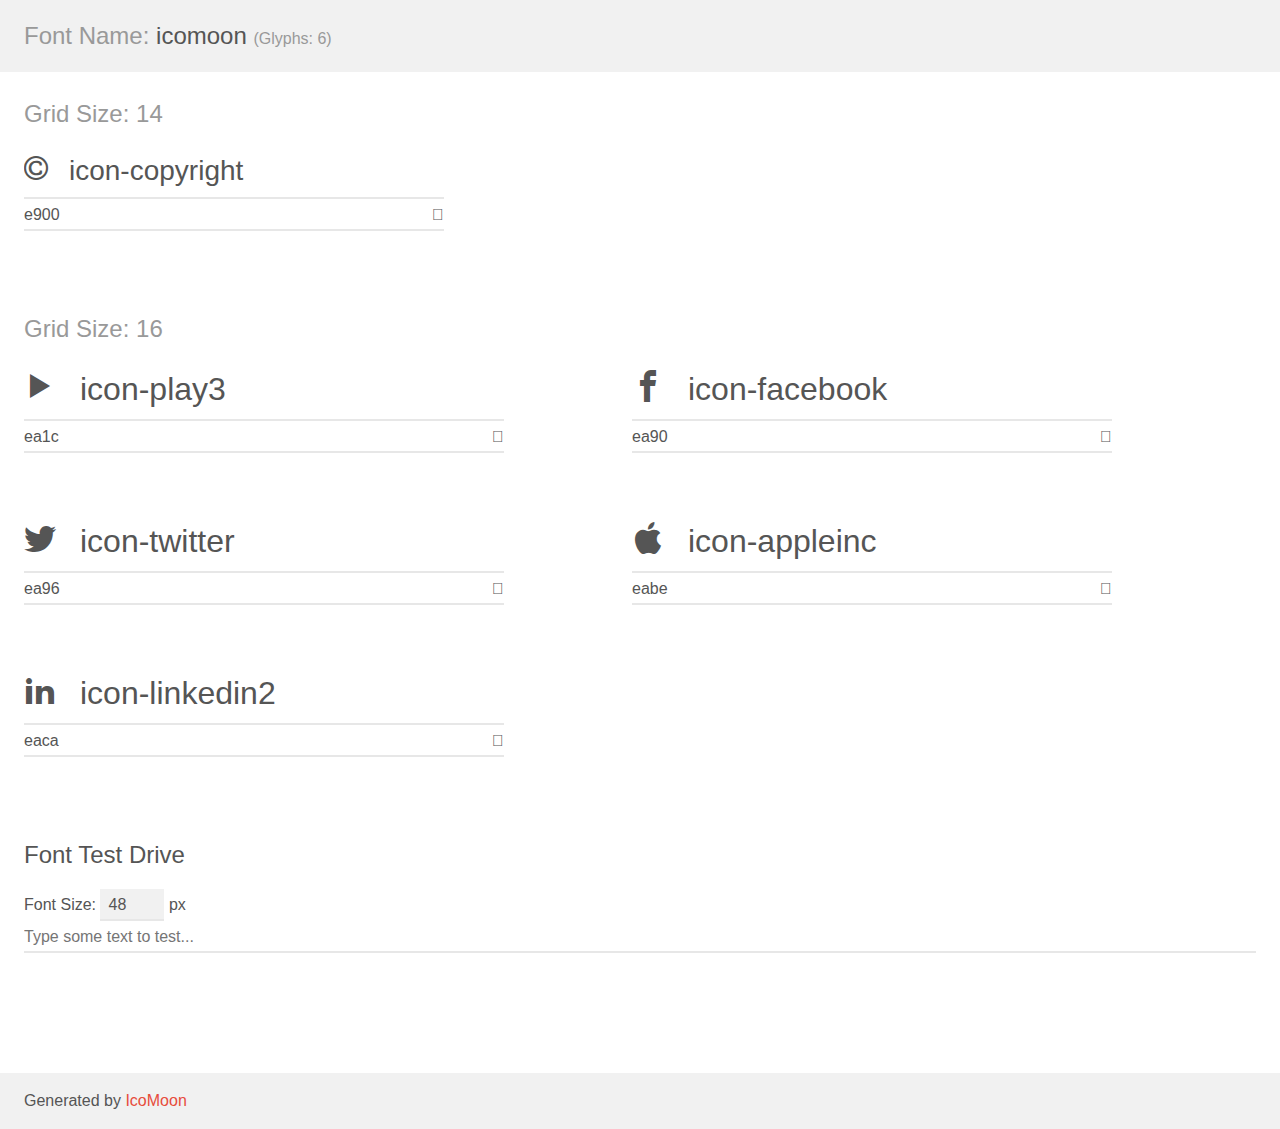
<file: assets/icomoon/demo.html>
<!doctype html>
<html>
<head>
    <meta charset="utf-8">
    <title>IcoMoon Demo</title>
    <meta name="description" content="An Icon Font Generated By IcoMoon.io">
    <meta name="viewport" content="width=device-width, initial-scale=1">
    <link rel="stylesheet" href="demo-files/demo.css">
    <link rel="stylesheet" href="style.css"></head>
<body>
    <div class="bgc1 clearfix">
        <h1 class="mhmm mvm"><span class="fgc1">Font Name:</span> icomoon <small class="fgc1">(Glyphs:&nbsp;6)</small></h1>
    </div>
    <div class="clearfix mhl ptl">
        <h1 class="mvm mtn fgc1">Grid Size: 14</h1>
        <div class="glyph fs1">
            <div class="clearfix bshadow0 pbs">
                <span class="icon-copyright">
                
                </span>
                <span class="mls"> icon-copyright</span>
            </div>
            <fieldset class="fs0 size1of1 clearfix hidden-false">
                <input type="text" readonly value="e900" class="unit size1of2" />
                <input type="text" maxlength="1" readonly value="&#xe900;" class="unitRight size1of2 talign-right" />
            </fieldset>
            <div class="fs0 bshadow0 clearfix hidden-true">
                <span class="unit pvs fgc1">liga: </span>
                <input type="text" readonly value="" class="liga unitRight" />
            </div>
        </div>
    </div>
    <div class="clearfix mhl ptl">
        <h1 class="mvm mtn fgc1">Grid Size: 16</h1>
        <div class="glyph fs2">
            <div class="clearfix bshadow0 pbs">
                <span class="icon-play3">
                
                </span>
                <span class="mls"> icon-play3</span>
            </div>
            <fieldset class="fs0 size1of1 clearfix hidden-false">
                <input type="text" readonly value="ea1c" class="unit size1of2" />
                <input type="text" maxlength="1" readonly value="&#xea1c;" class="unitRight size1of2 talign-right" />
            </fieldset>
            <div class="fs0 bshadow0 clearfix hidden-true">
                <span class="unit pvs fgc1">liga: </span>
                <input type="text" readonly value="play3, player8" class="liga unitRight" />
            </div>
        </div>
        <div class="glyph fs2">
            <div class="clearfix bshadow0 pbs">
                <span class="icon-facebook">
                
                </span>
                <span class="mls"> icon-facebook</span>
            </div>
            <fieldset class="fs0 size1of1 clearfix hidden-false">
                <input type="text" readonly value="ea90" class="unit size1of2" />
                <input type="text" maxlength="1" readonly value="&#xea90;" class="unitRight size1of2 talign-right" />
            </fieldset>
            <div class="fs0 bshadow0 clearfix hidden-true">
                <span class="unit pvs fgc1">liga: </span>
                <input type="text" readonly value="facebook, brand10" class="liga unitRight" />
            </div>
        </div>
        <div class="glyph fs2">
            <div class="clearfix bshadow0 pbs">
                <span class="icon-twitter">
                
                </span>
                <span class="mls"> icon-twitter</span>
            </div>
            <fieldset class="fs0 size1of1 clearfix hidden-false">
                <input type="text" readonly value="ea96" class="unit size1of2" />
                <input type="text" maxlength="1" readonly value="&#xea96;" class="unitRight size1of2 talign-right" />
            </fieldset>
            <div class="fs0 bshadow0 clearfix hidden-true">
                <span class="unit pvs fgc1">liga: </span>
                <input type="text" readonly value="twitter, brand16" class="liga unitRight" />
            </div>
        </div>
        <div class="glyph fs2">
            <div class="clearfix bshadow0 pbs">
                <span class="icon-appleinc">
                
                </span>
                <span class="mls"> icon-appleinc</span>
            </div>
            <fieldset class="fs0 size1of1 clearfix hidden-false">
                <input type="text" readonly value="eabe" class="unit size1of2" />
                <input type="text" maxlength="1" readonly value="&#xeabe;" class="unitRight size1of2 talign-right" />
            </fieldset>
            <div class="fs0 bshadow0 clearfix hidden-true">
                <span class="unit pvs fgc1">liga: </span>
                <input type="text" readonly value="apple, brand53" class="liga unitRight" />
            </div>
        </div>
        <div class="glyph fs2">
            <div class="clearfix bshadow0 pbs">
                <span class="icon-linkedin2">
                
                </span>
                <span class="mls"> icon-linkedin2</span>
            </div>
            <fieldset class="fs0 size1of1 clearfix hidden-false">
                <input type="text" readonly value="eaca" class="unit size1of2" />
                <input type="text" maxlength="1" readonly value="&#xeaca;" class="unitRight size1of2 talign-right" />
            </fieldset>
            <div class="fs0 bshadow0 clearfix hidden-true">
                <span class="unit pvs fgc1">liga: </span>
                <input type="text" readonly value="linkedin2, brand65" class="liga unitRight" />
            </div>
        </div>
    </div>

    <!--[if gt IE 8]><!-->
    <div class="mhl clearfix mbl">
        <h1>Font Test Drive</h1>
        <label>
            Font Size: <input id="fontSize" type="number" class="textbox0 mbm"
            min="8" value="48" />
            px
        </label>
        <input id="testText" type="text" class="phl size1of1 mvl"
        placeholder="Type some text to test..." value=""/>
        <div id="testDrive" class="icon-">&nbsp;
        </div>
    </div>
    <!--<![endif]-->
    <div class="bgc1 clearfix">
        <p class="mhl">Generated by <a href="https://icomoon.io/app">IcoMoon</a></p>
    </div>

    <script src="demo-files/demo.js"></script>
</body>
</html>
</file>
<file: assets/icomoon/demo-files/demo.css>
body {
  padding: 0;
  margin: 0;
  font-family: sans-serif;
  font-size: 1em;
  line-height: 1.5;
  color: #555;
  background: #fff;
}
h1 {
  font-size: 1.5em;
  font-weight: normal;
}
small {
  font-size: .66666667em;
}
a {
  color: #e74c3c;
  text-decoration: none;
}
a:hover, a:focus {
  box-shadow: 0 1px #e74c3c;
}
.bshadow0, input {
  box-shadow: inset 0 -2px #e7e7e7;
}
input:hover {
  box-shadow: inset 0 -2px #ccc;
}
input, fieldset {
  font-family: sans-serif;
  font-size: 1em;
  margin: 0;
  padding: 0;
  border: 0;
}
input {
  color: inherit;
  line-height: 1.5;
  height: 1.5em;
  padding: .25em 0;
}
input:focus {
  outline: none;
  box-shadow: inset 0 -2px #449fdb;
}
.glyph {
  font-size: 16px;
  width: 15em;
  padding-bottom: 1em;
  margin-right: 4em;
  margin-bottom: 1em;
  float: left;
  overflow: hidden;
}
.liga {
  width: 80%;
  width: calc(100% - 2.5em);
}
.talign-right {
  text-align: right;
}
.talign-center {
  text-align: center;
}
.bgc1 {
  background: #f1f1f1;
}
.fgc1 {
  color: #999;
}
.fgc0 {
  color: #000;
}
p {
  margin-top: 1em;
  margin-bottom: 1em;
}
.mvm {
  margin-top: .75em;
  margin-bottom: .75em;
}
.mtn {
  margin-top: 0;
}
.mtl, .mal {
  margin-top: 1.5em;
}
.mbl, .mal {
  margin-bottom: 1.5em;
}
.mal, .mhl {
  margin-left: 1.5em;
  margin-right: 1.5em;
}
.mhmm {
  margin-left: 1em;
  margin-right: 1em;
}
.mls {
  margin-left: .25em;
}
.ptl {
  padding-top: 1.5em;
}
.pbs, .pvs {
  padding-bottom: .25em;
}
.pvs, .pts {
  padding-top: .25em;
}
.unit {
  float: left;
}
.unitRight {
  float: right;
}
.size1of2 {
  width: 50%;
}
.size1of1 {
  width: 100%;
}
.clearfix:before, .clearfix:after {
  content: " ";
  display: table;
}
.clearfix:after {
  clear: both;
}
.hidden-true {
  display: none;
}
.textbox0 {
  width: 3em;
  background: #f1f1f1;
  padding: .25em .5em;
  line-height: 1.5;
  height: 1.5em;
}
#testDrive {
  display: block;
  padding-top: 24px;
  line-height: 1.5;
}
.fs0 {
  font-size: 16px;
}
.fs1 {
  font-size: 28px;
}
.fs2 {
  font-size: 32px;
}
</file>
<file: assets/icomoon/style.css>
@font-face {
  font-family: 'icomoon';
  src:  url('fonts/icomoon.eot?j8r34j');
  src:  url('fonts/icomoon.eot?j8r34j#iefix') format('embedded-opentype'),
    url('fonts/icomoon.ttf?j8r34j') format('truetype'),
    url('fonts/icomoon.woff?j8r34j') format('woff'),
    url('fonts/icomoon.svg?j8r34j#icomoon') format('svg');
  font-weight: normal;
  font-style: normal;
}

[class^="icon-"], [class*=" icon-"] {
  /* use !important to prevent issues with browser extensions that change fonts */
  font-family: 'icomoon' !important;
  speak: none;
  font-style: normal;
  font-weight: normal;
  font-variant: normal;
  text-transform: none;
  line-height: 1;

  /* Better Font Rendering =========== */
  -webkit-font-smoothing: antialiased;
  -moz-osx-font-smoothing: grayscale;
}

.icon-copyright:before {
  content: "\e900";
}
.icon-play3:before {
  content: "\ea1c";
}
.icon-facebook:before {
  content: "\ea90";
}
.icon-twitter:before {
  content: "\ea96";
}
.icon-appleinc:before {
  content: "\eabe";
}
.icon-linkedin2:before {
  content: "\eaca";
}
</file>
